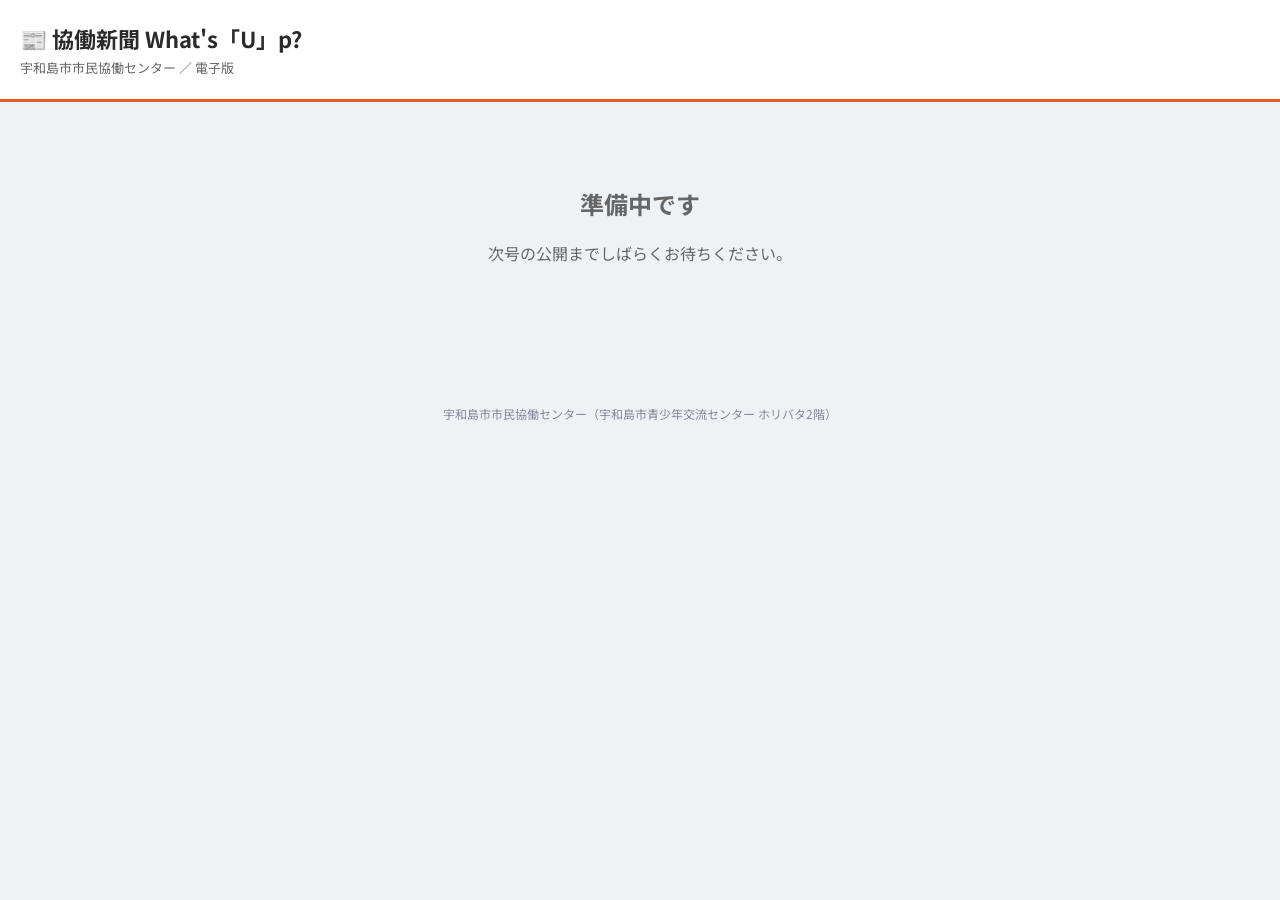
<file: index.html>
<!doctype html><html lang="ja"><head><meta charset="utf-8">
<meta name="viewport" content="width=device-width, initial-scale=1">
<title>協働新聞 What's「U」p?｜宇和島市市民協働センター</title>
<link href="https://fonts.googleapis.com/css2?family=Noto+Sans+JP:wght@400;700;800&display=swap" rel="stylesheet">
<style>
 body{margin:0;background:#eef2f5;color:#2a2a2a;font-family:"Noto Sans JP","Hiragino Kaku Gothic ProN",sans-serif;}
 header{background:#fff;border-bottom:3px solid #ea5a2d;padding:22px 20px;}
 header h1{margin:0;font-size:22px;} header p{margin:4px 0 0;color:#666;font-size:13px;}
 .wrap{max-width:1080px;margin:0 auto;padding:24px 20px 60px;}
 .grid{display:grid;grid-template-columns:repeat(auto-fill,minmax(220px,1fr));gap:22px;}
 .issue{display:block;background:#fff;border-radius:10px;overflow:hidden;text-decoration:none;color:inherit;box-shadow:0 2px 12px rgba(0,0,0,.1);}
 .issue img{width:100%;display:block;border-bottom:1px solid #eee;}
 .meta{padding:12px 14px;} .vol{color:#2f93a4;font-weight:800;font-size:14px;} .date{color:#888;font-size:12px;margin-left:8px;}
 .hl{font-weight:700;font-size:14px;line-height:1.4;margin-top:6px;}
 footer{color:#889;font-size:12px;text-align:center;padding:20px;}
</style></head><body>
<header><h1>📰 協働新聞 What's「U」p?</h1><p>宇和島市市民協働センター ／ 電子版</p></header>
<div class="wrap"><div style="max-width:640px;margin:60px auto;text-align:center;color:#666"><h2>準備中です</h2><p>次号の公開までしばらくお待ちください。</p></div></div>
<footer>宇和島市市民協働センター（宇和島市青少年交流センター ホリバタ2階）</footer>
</body></html>
</file>
